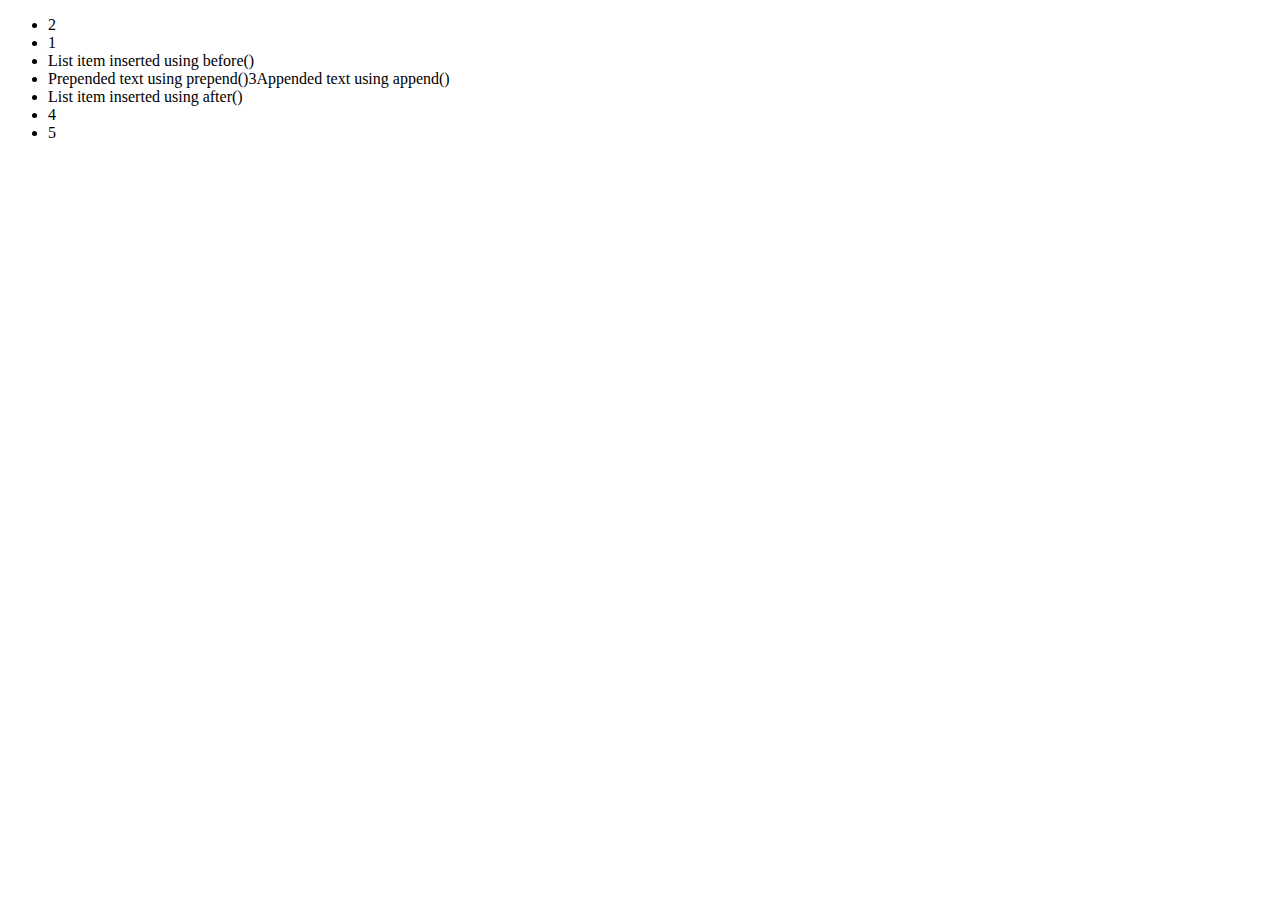
<file: JSAppsHomework1/01.ElementInsertion/index.html>
<!DOCTYPE html>
<html>
    <head lang="en">
        <meta charset="UTF-8">
        <title>Element Insertion</title>
        <script src="../libs/jquery.js"></script>
    </head>
    <body>
        <ul>
            <li>2</li>
            <li>1</li>
            <li id="center">3</li>
            <li>4</li>
            <li>5</li>
        </ul>
        <script src="scripts/insertion.js"></script>
    </body>
</html>
</file>
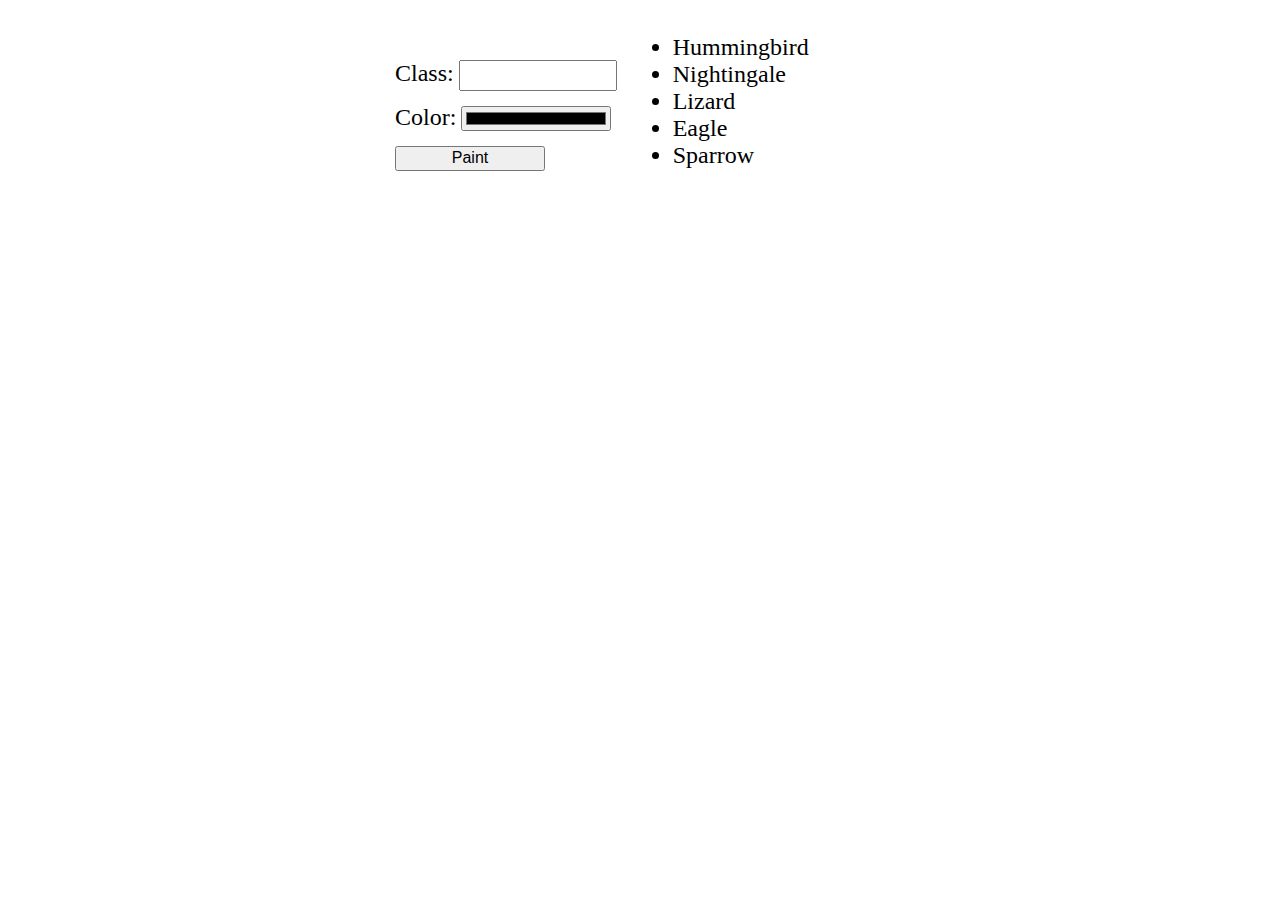
<file: JSAppsHomework1/02.BackgroundColorSwitch/index.html>
<!DOCTYPE html>
<html>
    <head lang="en">
        <meta charset="UTF-8">
        <title>Background Color Switch</title>
        <script src="../libs/jquery.js"></script>
        <link href="styles/style.css" rel="stylesheet" />
    </head>
    <body>
        <main>
            <form>
                <label for="name">Class:<input type="text" name="name" id="name"></label>
                <label for="color">Color:<input type="color" name="color" id="color"></label>
                <input type="button" id="paint" value="Paint" />
            </form>
            <ul>
                <li class="bird">Hummingbird</li>
                <li class="bird">Nightingale</li>
                <li>Lizard</li>
                <li class="bird">Eagle</li>
                <li class="bird">Sparrow</li>
            </ul>
        </main>
        <script src="scripts/backgroundColorSwitch.js"></script>
    </body>
</html>
</file>
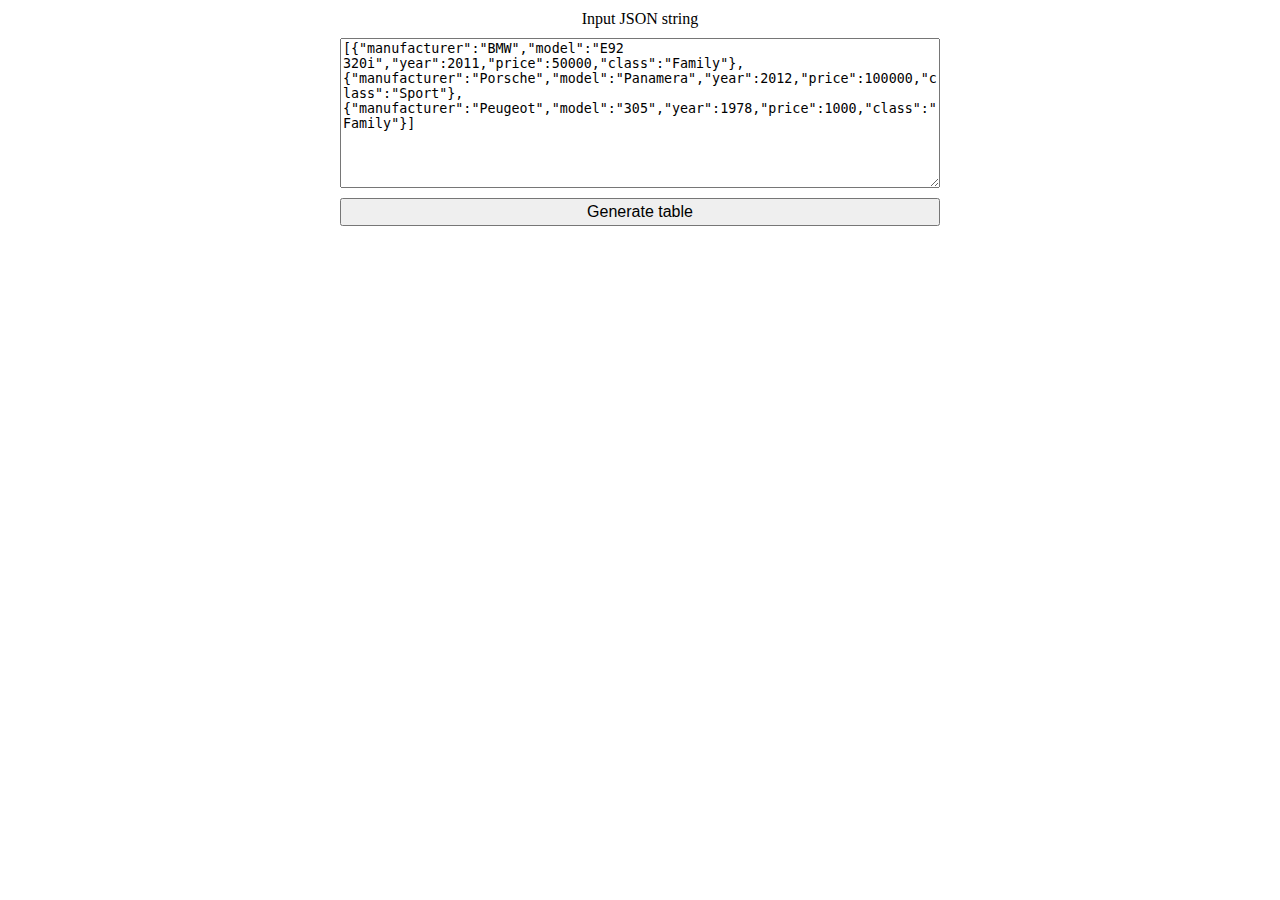
<file: JSAppsHomework1/03.TableGenerator/index.html>
<!DOCTYPE html>
<html>
    <head lang="en">
        <meta charset="UTF-8">
        <title>Table Generator</title>
        <script src="../libs/jquery.js"></script>
        <link href="styles/style.css" rel="stylesheet"/>
    </head>
    <body>
        <main>
            <form>
                <label for="input">Input JSON string</label>
                <textarea name="input" id="input"></textarea>
                <input type="button" value="Generate table" id="generateButton">
            </form>
            <section id="tableContainer"></section>
        </main>
        <script>
            $('#input').val(
                    '[{"manufacturer":"BMW","model":"E92 320i","year":2011,"price":50000,"class":"Family"}, ' +
                    '{"manufacturer":"Porsche","model":"Panamera","year":2012,"price":100000,"class":"Sport"},' +
                    '{"manufacturer":"Peugeot","model":"305","year":1978,"price":1000,"class":"Family"}]');
        </script>
        <script src="scripts/tableGenerator.js"></script>
    </body>
</html>
</file>
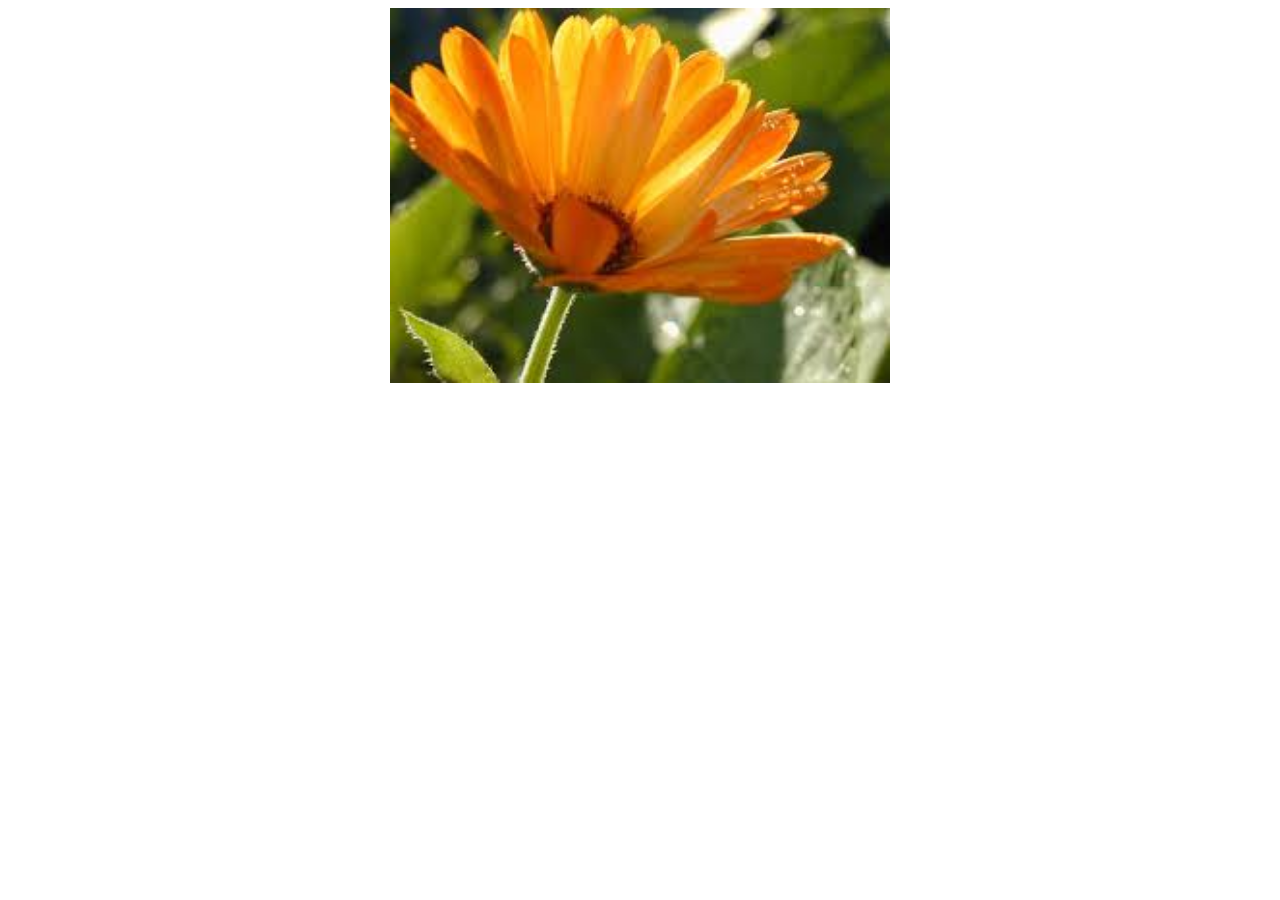
<file: JSAppsHomework1/04.Slideshow/index.html>
<!DOCTYPE html>
<html>
    <head lang="en">
        <meta charset="UTF-8">
        <title>Slideshow</title>
        <script src="../libs/jquery.js"></script>
        <link href="styles/style.css" rel="stylesheet"/>
    </head>
    <body>
        <section>
            <button id="left"><img src="images/left-btn.png" alt="Left"></button>
            <button id="right"><img src="images/right-btn.png" alt="Right"></button>
            <div id="slider">
                <img src="images/flower.jpg" alt="Flower"/>
                <img src="images/Stonehenge.jpg" alt="Stonehenge"/>
                <img src="images/glass.jpg" alt="Strange Glass"/>
                <img src="images/tiger.jpg" alt="Tiger"/>
                <img src="images/kirlian.jpg" alt="Leaf"/>
                <img src="images/Moon.jpg" alt="Moon"/>
            </div>
        </section>
        <script src="scripts/slideshow.js"></script>
    </body>
</html>
</file>
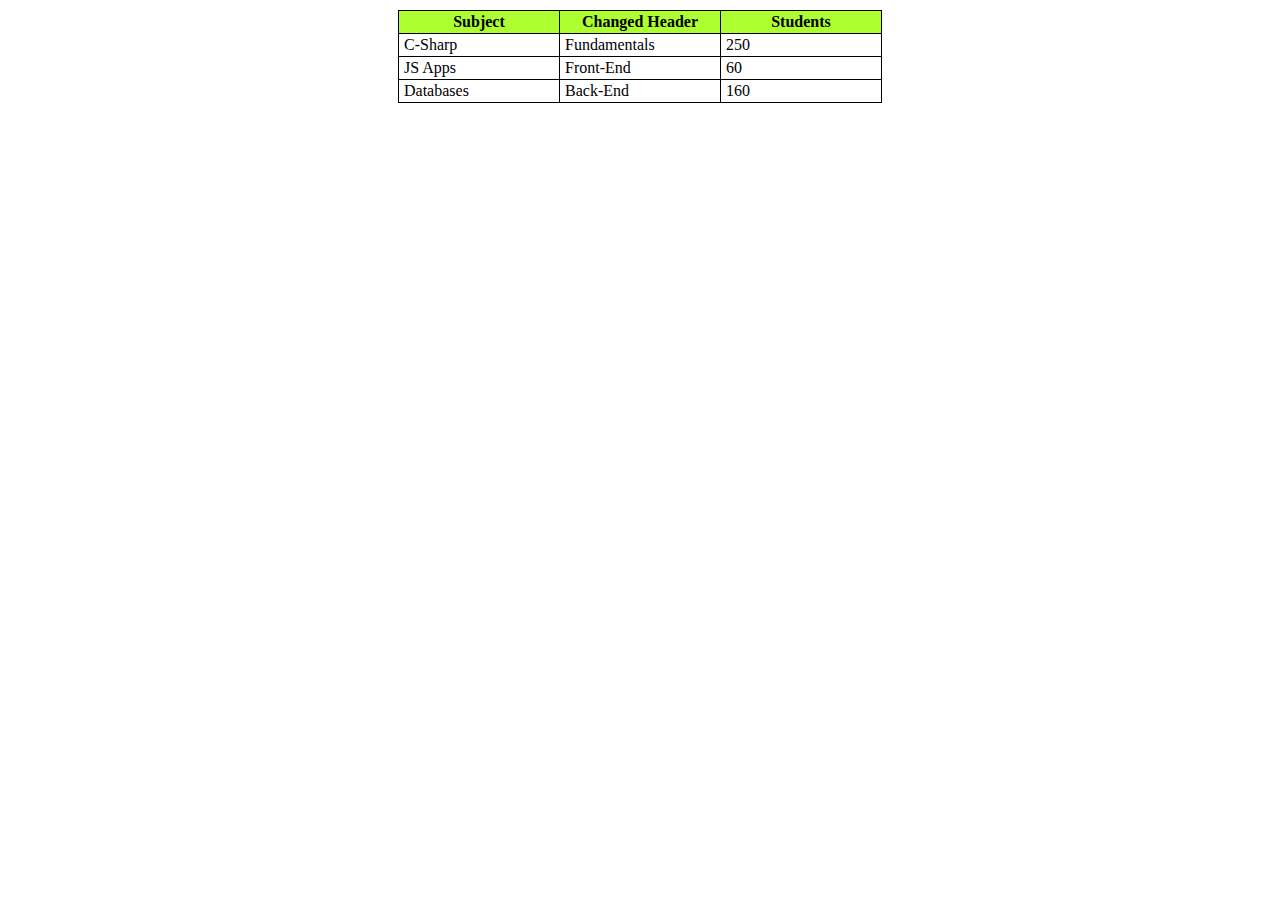
<file: JSAppsHomework1/05.GridControl/index.html>
<!DOCTYPE html>
<html>
    <head lang="en">
        <meta charset="UTF-8">
        <title>Grid Control</title>
        <script src="../libs/jquery.js"></script>
        <link href="styles/style.css" rel="stylesheet" />
    </head>
    <body>
        <table id="myGrid"></table>
        <script src="scripts/gridControl.js"></script>
    </body>
</html>
</file>
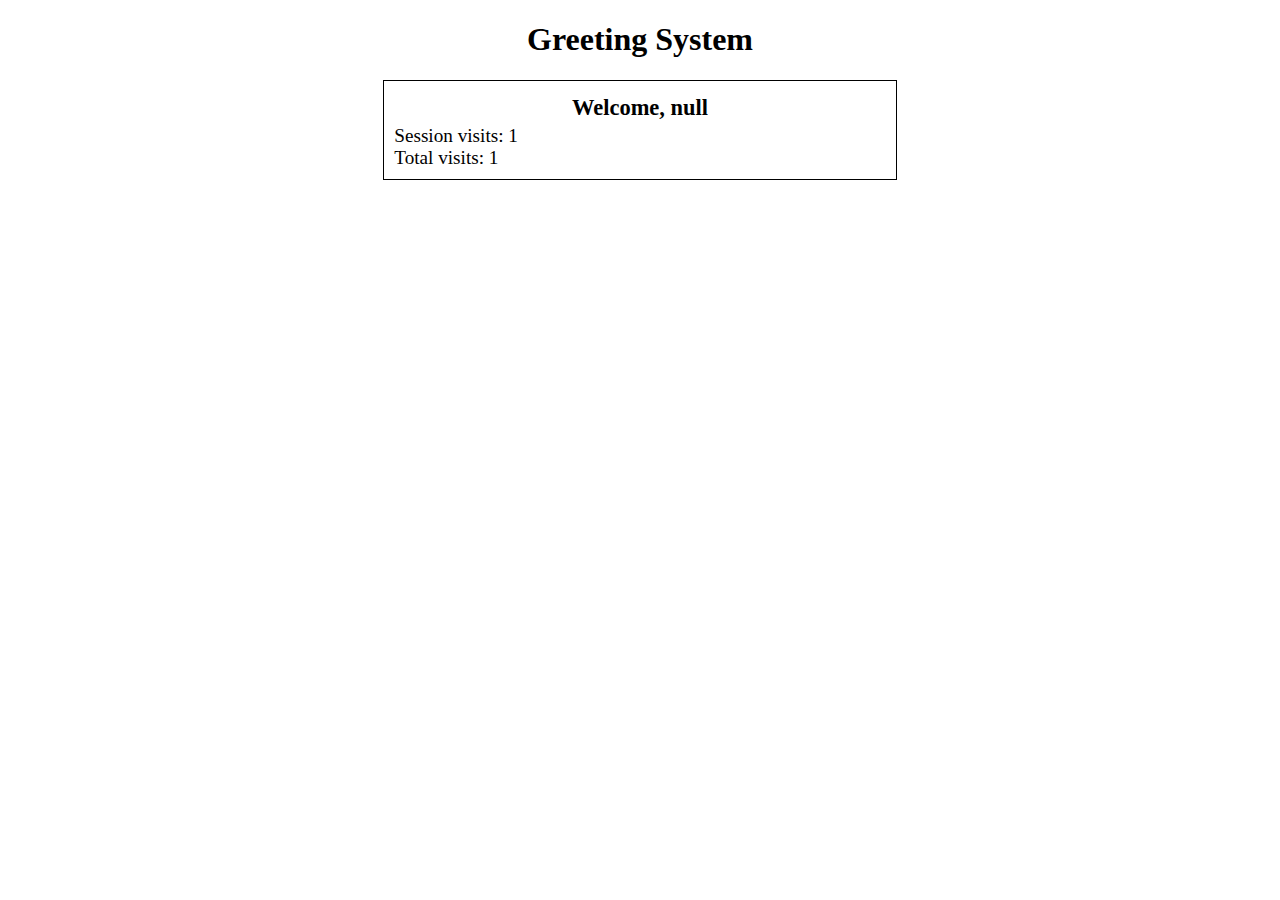
<file: JSAppsHomework2/01.GreetingSystem/index.html>
<!DOCTYPE html>
<html>
    <head lang="en">
        <meta charset="UTF-8">
        <title>Greeting System</title>
        <script src="../libs/jquery.js"></script>
        <link href="styles/style.css" rel="stylesheet" />
    </head>
    <body>
        <main>
            <h1>Greeting System</h1>
            <div id="visits">
                <h3 id="greeting"></h3>
                <span id="sessionVisits"></span>
                <span id="totalVisits"></span>
            </div>
        </main>
        <script src="scripts/greetingSystem.js"></script>
    </body>
</html>
</file>
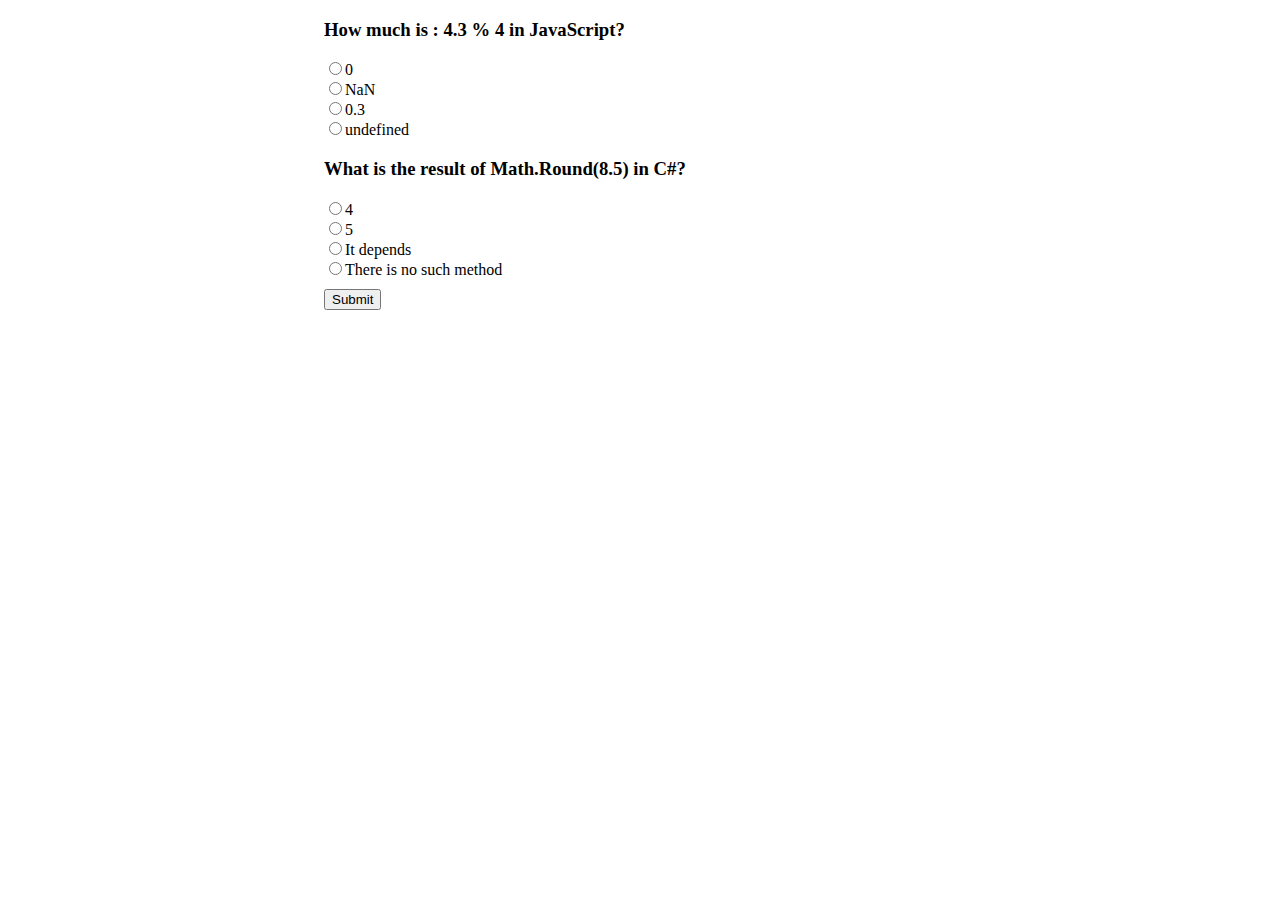
<file: JSAppsHomework2/02.Poll/index.html>
<!DOCTYPE html>
<html>
    <head lang="en">
        <meta charset="UTF-8">
        <title>Poll</title>
        <script src="../libs/jquery.js"></script>
        <link rel="stylesheet" href="styles/style.css"/>
    </head>
    <body>
        <form>
            <h3>How much is : 4.3 % 4 in JavaScript?</h3>
            <label for="js-0"><input type="radio" name="js" value="0" id="js-0"/>0</label>
            <label for="js-nan"><input type="radio" name="js" value="NaN" id="js-nan"/>NaN</label>
            <label for="js-0-3"><input type="radio" name="js" value="0.3" id="js-0-3"/>0.3</label>
            <label for="js-undefined"><input type="radio" name="js" value="undefined" id="js-undefined"/>undefined</label>
            <h3>What is the result of Math.Round(8.5) in C#?</h3>
            <label for="csharp-4"><input type="radio" name="csharp" value="4" id="csharp-4" />4</label>
            <label for="csharp-5"><input type="radio" name="csharp" value="5" id="csharp-5"/>5</label>
            <label for="csharp-depends"><input type="radio" name="csharp" value="It depends" id="csharp-depends"/>It depends</label>
            <label for="csharp-no-method"><input type="radio" name="csharp" value="There is no such method" id="csharp-no-method"/>There is no such method</label>
            <button type="button">Submit</button>
        </form>
        <div id="answers">
            <h2>Answers submitted successfully</h2>
            <h4>In JavaScript, what will be the result of the operation: 2.3 % 2?</h4>
            <div id="js-answer-submitted"><span class="msg correct-msg"> (Correct)</span><span class="msg incorrect-msg"> (Incorrect)</span></div>
            <div id="js-answer-correct"></div>

            <h4>In C#, what will be the result of Math.Round(4.5)?</h4>
            <div id="csharp-answer-submitted"><span class="msg correct-msg"> (Correct)</span><span class="msg incorrect-msg"> (Incorrect)</span></div>
            <div id="csharp-answer-correct"></div>

            <div id="time-elapsed">Elapsed time: </div>
        </div>
        <div id="timer"></div>
        <script src="scripts/poll.js"></script>
    </body>
</html>
</file>
<file: JSAppsHomework1/02.BackgroundColorSwitch/styles/style.css>
label, input {
    margin: 5px;
}

label {
    display: block;
}

form, ul {
    display: inline-block;
}

main {
    width: 500px;
    margin: 10px auto;
    font-size: 1.5rem;
}

input {
    width: 150px;
    height: 25px;
    font-size: 1rem;
}
</file>
<file: JSAppsHomework1/03.TableGenerator/styles/style.css>
main {
    width: 600px;
    margin: 10px auto;
}

label, textarea, input {
    box-sizing: border-box;
    display: block;
    width: 600px;
}

label {
    text-align: center;
}

textarea {
    margin: 10px auto;
    height: 150px;
}

input {
    font-size: 1rem;
    padding: 3px;
}

section {
    margin: 20px auto;
}

table {
    border-collapse: collapse;
}

th, td {
    width: 150px;
    border: 1px solid black;
    padding: 2px 5px;
}

th {
    text-transform: capitalize;
    background-color: yellow;
}
</file>
<file: JSAppsHomework1/04.Slideshow/styles/style.css>
section {
    width: 500px;
    height: 375px;
    overflow: hidden;
    padding: 0;
    margin: 0 auto;
}

#slider {
    width: 1500px;
    position: relative;
}

#slider img {
    width: 500px;
    display: inline-block;
    margin: 0;
    position: relative;
    float: left;
}

button {
    position: absolute;
    border: none;
    background: none;
    outline: none;
}

button:hover {
    cursor: pointer;
}

button img {
    width: 50px;
}

#left, #right {
    top: 180px;
}

#left {
    left: 650px;
}

#right {
    right: 650px;
}
</file>
<file: JSAppsHomework1/05.GridControl/styles/style.css>
table {
    margin: 10px auto;
    border-collapse: collapse;
}

th, td {
    width: 150px;
    border: 1px solid black;
    padding: 2px 5px;
}

th {
    text-transform: capitalize;
    background-color: greenyellow;
}
</file>
<file: JSAppsHomework2/01.GreetingSystem/styles/style.css>
body {
    width: 80%;
    margin: 0 auto;
}

h1 {
    text-align: center;
}

main {
    width: 80%;
    margin: 10px auto;
}

#visits {
    width: 60%;
    display: block;
    padding: 10px;
    font-size: 1.2rem;
    margin: 0 auto;
}

#greeting {
    text-align: center;
    margin: 4px auto;
}

span {
    display: block;
}
</file>
<file: JSAppsHomework2/02.Poll/styles/style.css>
form {
    display: block;
    width: 50%;
    margin: 0 auto;
}

label {
    display: block;
}

button {
    margin-top: 10px;
}

#timer {
    text-align: center;
    font-size: 1.5rem;
    margin-top: 10px;
}

#answers {
    display: none;
    width: 75%;
    margin: 0 auto;
    text-align: center;
}

.msg {
    display: none;
}

#time-elapsed {
    margin-top: 15px;
    font-size: 1.25rem;
}
</file>
